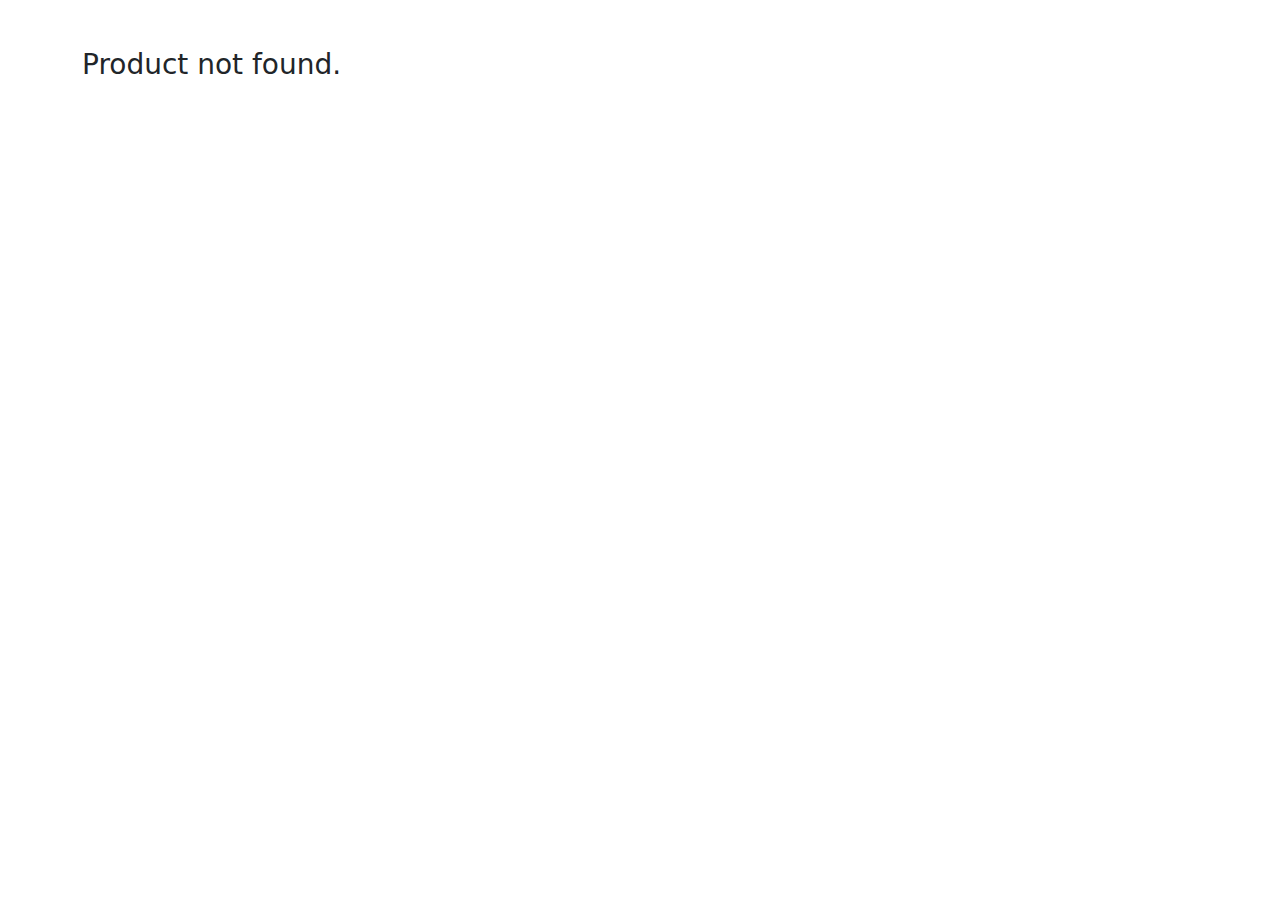
<file: CardDetails.html>
<!DOCTYPE html>
<html lang="en">
<head>
    <meta charset="UTF-8">
    <title>Product Details</title>
    <link href="https://cdn.jsdelivr.net/npm/bootstrap@5.3.0/dist/css/bootstrap.min.css" rel="stylesheet">
</head>
<body>
    <div class="container mt-5">
        <div class="row align-items-center">
            <div class="col-md-6">
                <!-- <img id="product-img" class="img-fluid" alt="Product Image"> -->
                 <div id="product-img" class="img-fluid">

                 </div>
            </div>
            <div class="col-md-6">
                <h2 id="product-name"></h2>
                <p id="product-price" class="fs-5 text-muted"></p>
                <p id="product-description">This is a sample product description. You can expand this with more data.</p>
                <button class="btn btn-primary" id="addToCartBtn" onclick="addToCart()">Add to Cart</button>
                
                <button class="btn" onclick="changeQty(-1)">-</button>
                <span id="product-qty">1</span>
                <button class="btn" onclick="changeQty(1)">+</button>
                <div>
                    <br>
                    <button class="btn btn-success" onclick="cartPageBtn()">Cart Page</button>
                </div>
            </div>
        </div>
    </div>
    <script src="https://cdn.jsdelivr.net/npm/bootstrap@5.0.2/dist/js/bootstrap.bundle.min.js"
        integrity="sha384-MrcW6ZMFYlzcLA8Nl+NtUVF0sA7MsXsP1UyJoMp4YLEuNSfAP+JcXn/tWtIaxVXM"
        crossorigin="anonymous"></script>
    <script src="./CardDetails.js"></script>
</body>
</html>
</file>
